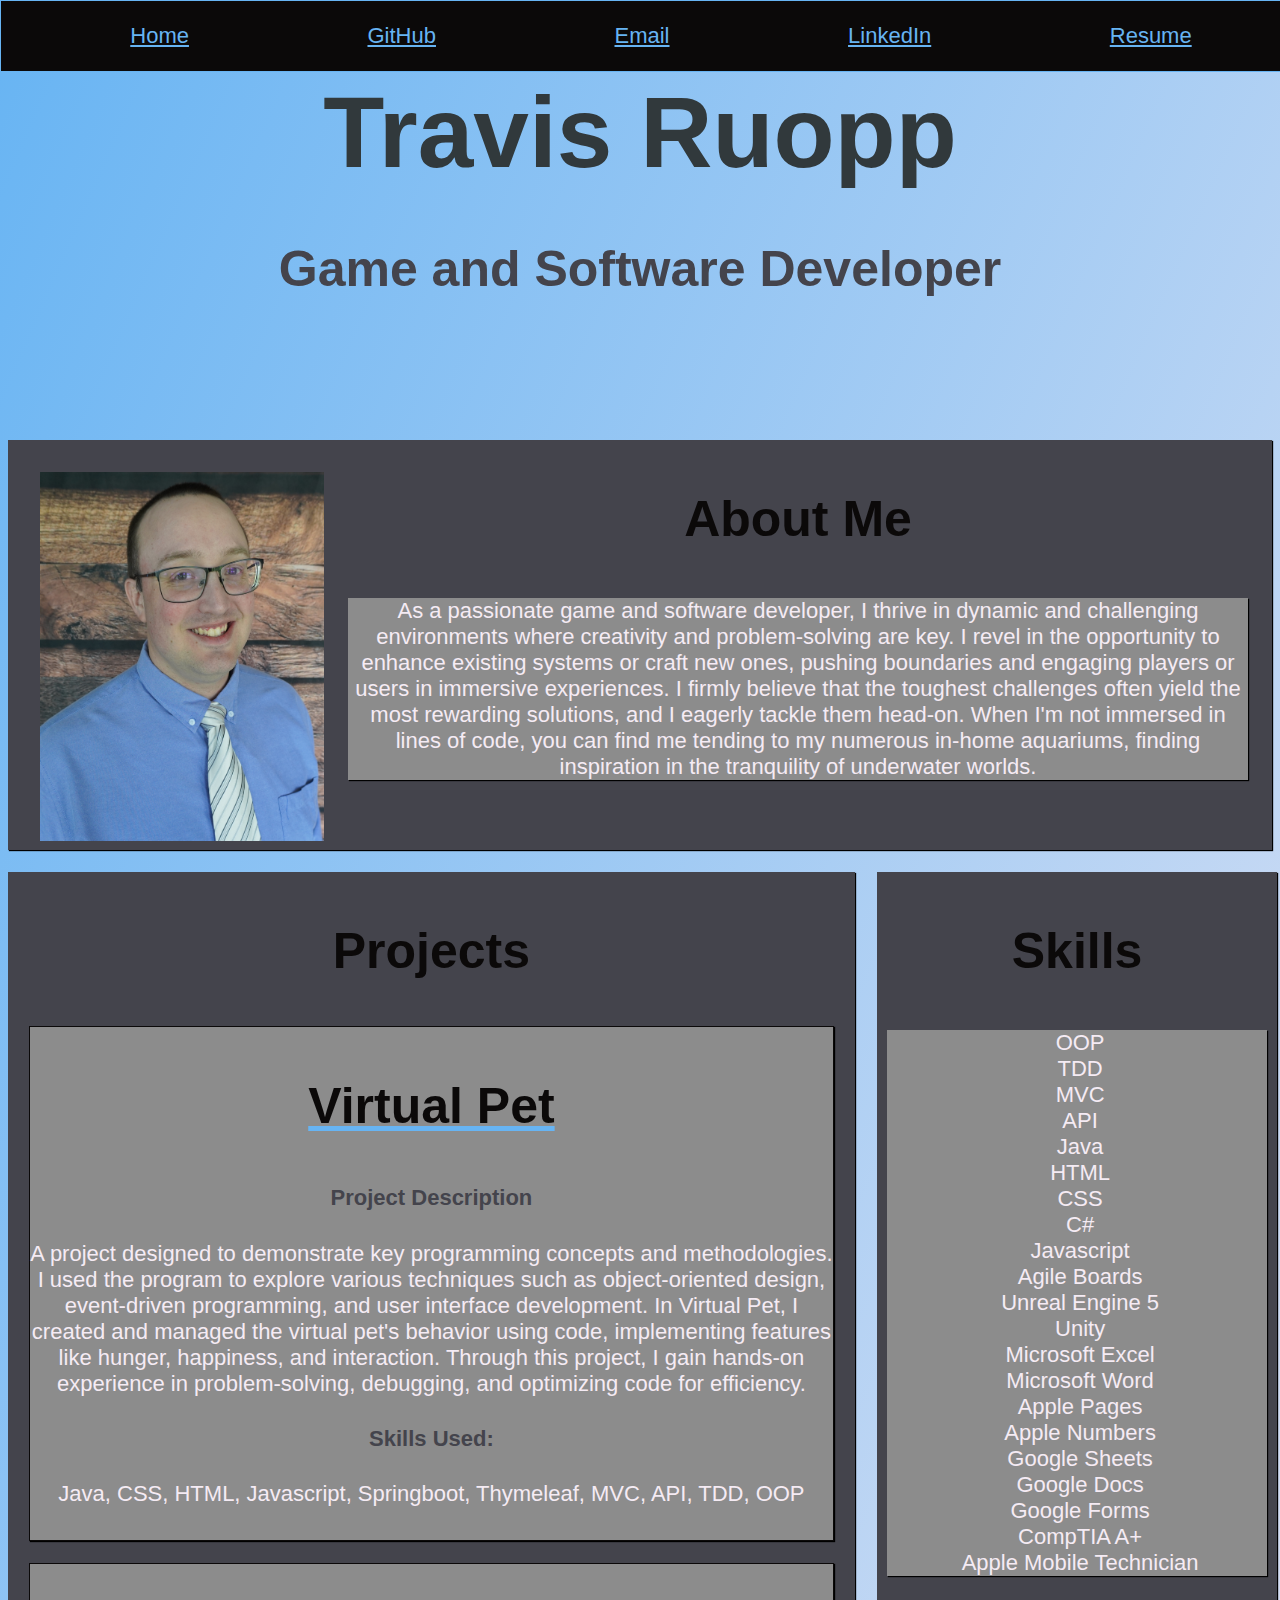
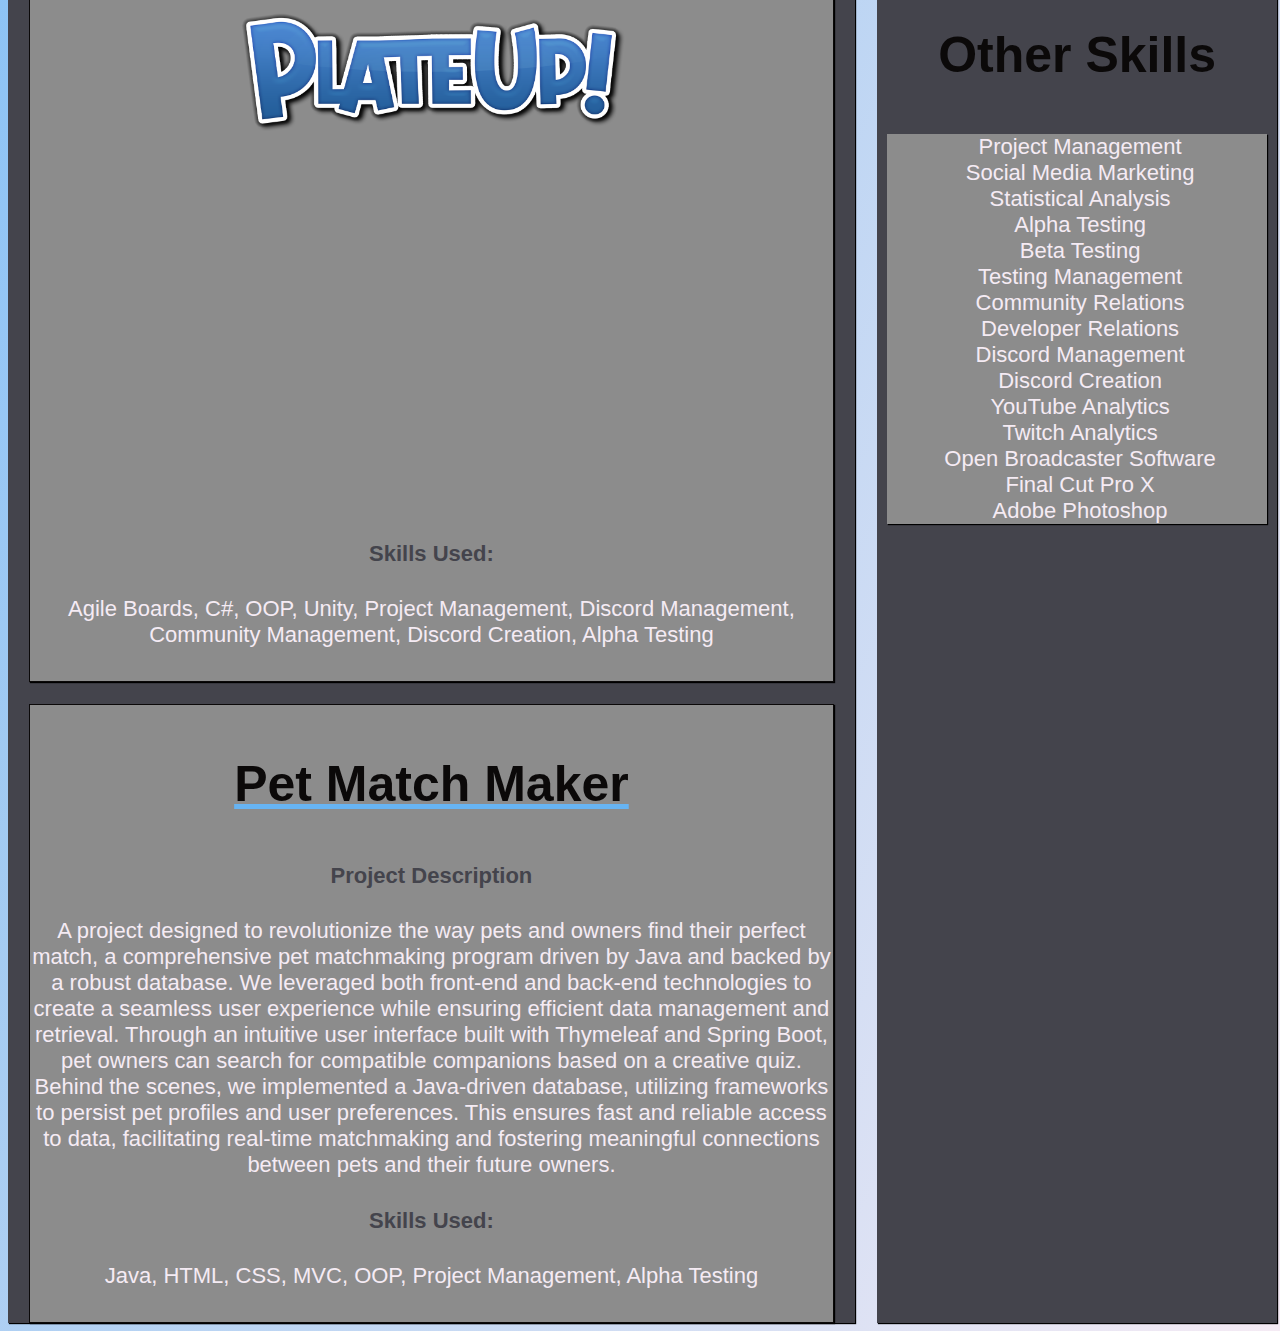
<file: index.html>
<!DOCTYPE html>
<html lang="en">
  <head>
    <meta charset="UTF-8" />
    <meta name="viewport" content="width=device-width, initial-scale=1.0" />
    <title>Portfolio Home</title>
    <link rel="stylesheet" href="CSS/style.css" />
    <link rel="stylesheet" href="CSS/layout.css" />
  </head>
  <body>
    <div class="gridContainer">
      <header class="mainHeader">
        <h1 id="name">Travis Ruopp</h1>
        <h3>Game and Software Developer</h3>
      </header>
      <section class="aboutMeSection">
        <img id="myPhoto" src="./images/headshotResized.jpg" alt="Photo of Travis" />
        <div class="aboutMe">
          <h3 id="aboutMeHeader">About Me</h3>
          <p id="aboutMeText">
            As a passionate game and software developer, I thrive in dynamic and
            challenging environments where creativity and problem-solving are
            key. I revel in the opportunity to enhance existing systems or craft
            new ones, pushing boundaries and engaging players or users in
            immersive experiences. I firmly believe that the toughest challenges
            often yield the most rewarding solutions, and I eagerly tackle them
            head-on. When I'm not immersed in lines of code, you can find me
            tending to my numerous in-home aquariums, finding inspiration in the
            tranquility of underwater worlds.
          </p>
        </div>
      </section>
      <div class="skillsAndProjects">
        <section class="projectsSection">
          <h3 id="projectsHeader">Projects</h3>
          <div class="projects" id="virtualPet">
            <a href=https://github.com/travisruopp/VirtualPet4>
              <h3>Virtual Pet</h3>
            </a>
            <h4 id="vPDesc">Project Description</h4>
            <p>
              A project designed to demonstrate key programming concepts and
              methodologies. I used the program to explore various techniques
              such as object-oriented design, event-driven programming, and user
              interface development. In Virtual Pet, I created and managed the
              virtual pet's behavior using code, implementing features like
              hunger, happiness, and interaction. Through this project, I gain
              hands-on experience in problem-solving, debugging, and optimizing
              code for efficiency.
            </p>
            <h4 id="vPSkills">Skills Used:</h4>
            <p>
              Java, CSS, HTML, Javascript, Springboot, Thymeleaf, MVC, API, TDD,
              OOP
            </p>
          </div>
          <div class="projects" id="plateUp">
            <a href="https://store.steampowered.com/app/1599600/PlateUp/">
              <img
                src="./images/PlateUp!_Library_Logo.png"
                alt="Plate Up Logo"
                id="plateUpLogo"
              />
            </a>
            <!-- <img
              src="./images/SaladRestaurantDuoGameplay.png"
              alt="Plate Up Game Play"
              id="plateUpGame"
            /> -->
            <div>
<iframe width="560" height="315" src="https://www.youtube.com/embed/5KZzppX-Ibg?si=Lx7wtrVXBo8MplUM" title="YouTube video player" frameborder="0" allow="accelerometer; autoplay; clipboard-write; encrypted-media; gyroscope; picture-in-picture; web-share" referrerpolicy="strict-origin-when-cross-origin" allowfullscreen></iframe>
</div>
            <h4 id="pUSkills">Skills Used:</h4>
            <p>
              Agile Boards, C#, OOP, Unity, Project Management, Discord
              Management, Community Management, Discord Creation, Alpha Testing
            </p>
          </div>
          <div class="projects" id="finalProject">
            <a href="https://github.com/travisruopp/PetMatchmaker">
            <h3>Pet Match Maker</h3>
          </a>
            <h4 id="pMMDesc">Project Description</h4>
            <p>
              A project designed to revolutionize the way
              pets and owners find their perfect match, a
              comprehensive pet matchmaking program driven by Java and backed by
              a robust database. We leveraged both front-end and back-end technologies to create a
              seamless user experience while ensuring efficient data management
              and retrieval. Through an intuitive user interface built with Thymeleaf and 
              Spring Boot, pet owners can search for compatible companions based
              on a creative quiz. Behind the scenes, we implemented a Java-driven database,
              utilizing frameworks to persist pet
              profiles and user preferences. This ensures fast and reliable
              access to data, facilitating real-time matchmaking and fostering
              meaningful connections between pets and their future owners.
            </p>
            <h4 id="finalSkills">Skills Used:</h4>
            <p>Java, HTML, CSS, MVC, OOP, Project Management, Alpha Testing</p>
          </div>
        </section>
        <section class="skillsSection">
          <h3>Skills</h3>
          <ul id="skillsList">
            <li>OOP</li>
            <li>TDD</li>
            <li>MVC</li>
            <li>API</li>
            <li>Java</li>
            <li>HTML</li>
            <li>CSS</li>
            <li>C#</li>
            <li>Javascript</li>
            <li>Agile Boards</li>
            <li>Unreal Engine 5</li>
            <li>Unity</li>
            <li>Microsoft Excel</li>
            <li>Microsoft Word</li>
            <li>Apple Pages</li>
            <li>Apple Numbers</li>
            <li>Google Sheets</li>
            <li>Google Docs</li>
            <li>Google Forms</li>
            <li>CompTIA A+</li>
            <li>Apple Mobile Technician</li>
          </ul>
          <h3>Other Skills</h3>
          <ul id="otherSkills">
            <li>Project Management</li>
            <li>Social Media Marketing</li>
            <li>Statistical Analysis</li>
            <li>Alpha Testing</li>
            <li>Beta Testing</li>
            <li>Testing Management</li>
            <li>Community Relations</li>
            <li>Developer Relations</li>
            <li>Discord Management</li>
            <li>Discord Creation</li>
            <li>YouTube Analytics</li>
            <li>Twitch Analytics</li>
            <li>Open Broadcaster Software</li>
            <li>Final Cut Pro X</li>
            <li>Adobe Photoshop</li>
          </ul>
        </section>
      </div>
    </div>
    <nav id="topNav">
      <ul class="navList">
        <li><a href="index.html">Home</a></li>
        <li><a href="https://github.com/travisruopp">GitHub</a></li>
        <li><a href="mailto:travisruopp@yahoo.com">Email</a></li>
        <li>
          <a href="https://www.linkedin.com/in/travisruopp/">
            LinkedIn</a
          >
        </li>
        <li><a href="https://github.com/travisruopp/travisruopp.github.io/blob/main/images/MasterResumeRuoppTravis.pdf">Resume</a></li>
      </ul>
    </nav>
  </body>
  <footer></footer>
</html>
</file>
<file: CSS/style.css>
* {
    font-family: Lexend, Calibri, Verdana, Geneva, Tahoma, sans-serif;
    
}
:root {
    --lightBlue:#67b4f3;
    --darkGray: #44444c;
    --lightGray: #8c8c8c;
    --black: #0b0909;
    --gunmetal: #31393c;
    --white:#f5ebf4;
    --bgGradient: linear-gradient(to bottom right, #67b4f3, #f5ebf4);
}

body{
    text-align: center;
    font-size: 22px;
    /* background-color: var(--lightBlue); */
    background: var(--bgGradient);
    color: var(--gunmetal);
}

.mainHeader{
    margin-top: 0px;
    padding-top: 0px;
    text-align: center;
    padding-left: 0px;
}

.mainHeader h1{
    font-size: 100px;
    margin-bottom: 0px;
    color: var(--gunmetal);
}
.mainHeader h3{
    font-size: 50px;
    color: var(--darkGray);
}

.skillsSection li{
    list-style: none;
    padding-right: 10%;
}

h3{
    font-size: 50px;
    color: var(--black)
}
h4{
    color: var(--darkGray)
}

a:link{
    color:var(--lightBlue);
}

a:visited{
    color:var(--white);
}

a:hover{
    color:var(--lightGray);
}
nav {
    background-color: var(--black);
    margin: 0;
    padding: 0;
    border: 1px solid var(--lightBlue);
}
.projectsSection{
background-color: var(--darkGray);
    color: var(--gunmetal);
    box-shadow: 1px 1px 1px 0px black;
}

.projects{
    background-color: var(--lightGray);
    color: var(--white);
    border: 1px solid var(--black);
    box-shadow: 1px 1px 1px 0px black;
    margin-right: 2.5%;
    margin-left: 2.5%;

}
.skillsSection {
    margin-right: 4%;
    background-color: var(--darkGray);
    color: var(--gunmetal);
    box-shadow: 1px 1px 1px 0px black;
}
#skillsList {
    background-color: var(--lightGray);
    color: var(--white);
    box-shadow: 1px 1px 1px 0px black;
    margin-right: 2.5%;
    margin-left: 2.5%;
}
#otherSkills {
    background-color: var(--lightGray);
    color: var(--white);
    box-shadow: 1px 1px 1px 0px black;
    margin-right: 2.5%;
    margin-left: 2.5%;
}
.aboutMeSection {
    background-color: var(--darkGray);
    color: var(--black);
    box-shadow: 1px 1px 1px 0px black;
}
#aboutMeText {
    background-color: var(--lightGray);
    color: var(--white);
    box-shadow: 1px 1px 1px 0px black;
    margin-right: 2.5%;
    margin-left: 2.5%;
}
#plateUpLogo {
    height: 10em;
    align-items: center;
}
#plateUpGame {
    height: 13em;
    align-items: center;
}
#myPhoto{
    height: 90%;
    width: 90%;
    align-content: center;
    margin: 10%;
}
</file>
<file: CSS/layout.css>
.navList {
    list-style: none;
    display: flex;
    flex-wrap: wrap;
    justify-content: space-around;
  }
  
  .gridContainer{
    display: grid;
    grid-template-rows: 1fr 1fr 5fr;
    row-gap: 1em;
  }

  .aboutMeSection{
    grid-row: 2/3;
    display: grid;
    grid-template-columns: 25% 75%;
    grid-template-rows: 10% 90%;
  }
  #myPhoto{
    grid-row: 1/-1;
    grid-column: 1/2;
  }

  #aboutMeHeader{
    grid-row: 1/2;
    grid-column: 2/3;
  }

  #aboutMeText{
    grid-row: 2/3;
    grid-column: 2/3;
  }

.skillsAndProjects {
    grid-row: 3/4;
    display: grid;
    grid-template-columns: 67% 33%;
    column-gap: 1em;
}

.skillsSection {
    grid-column: 2/3;
    
}

.projectsSection {
    grid-column: 1/2;
    display: grid;
    grid-template-rows: 6em auto auto auto;
    row-gap: 1em;
}
nav {
  position: fixed;
    top: 0;
    left: 0;
    width: 100%;

}
</file>
